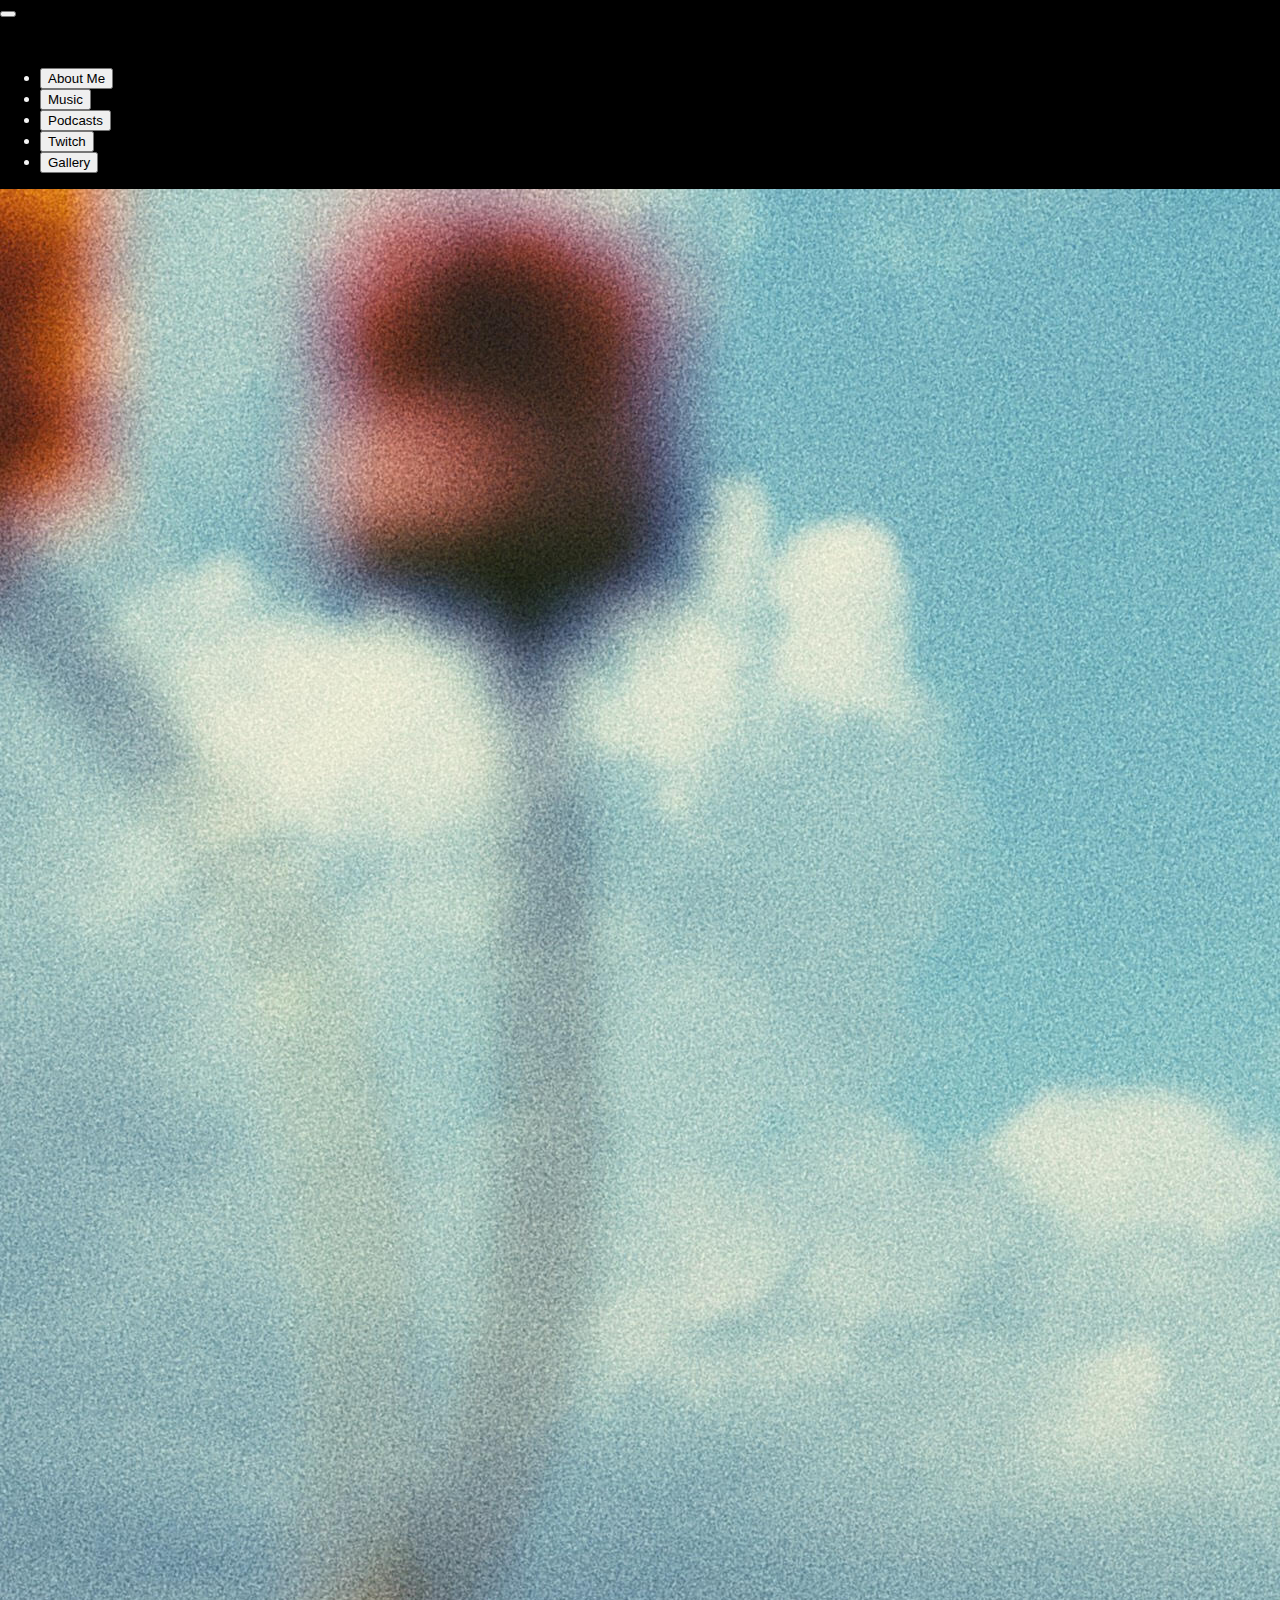
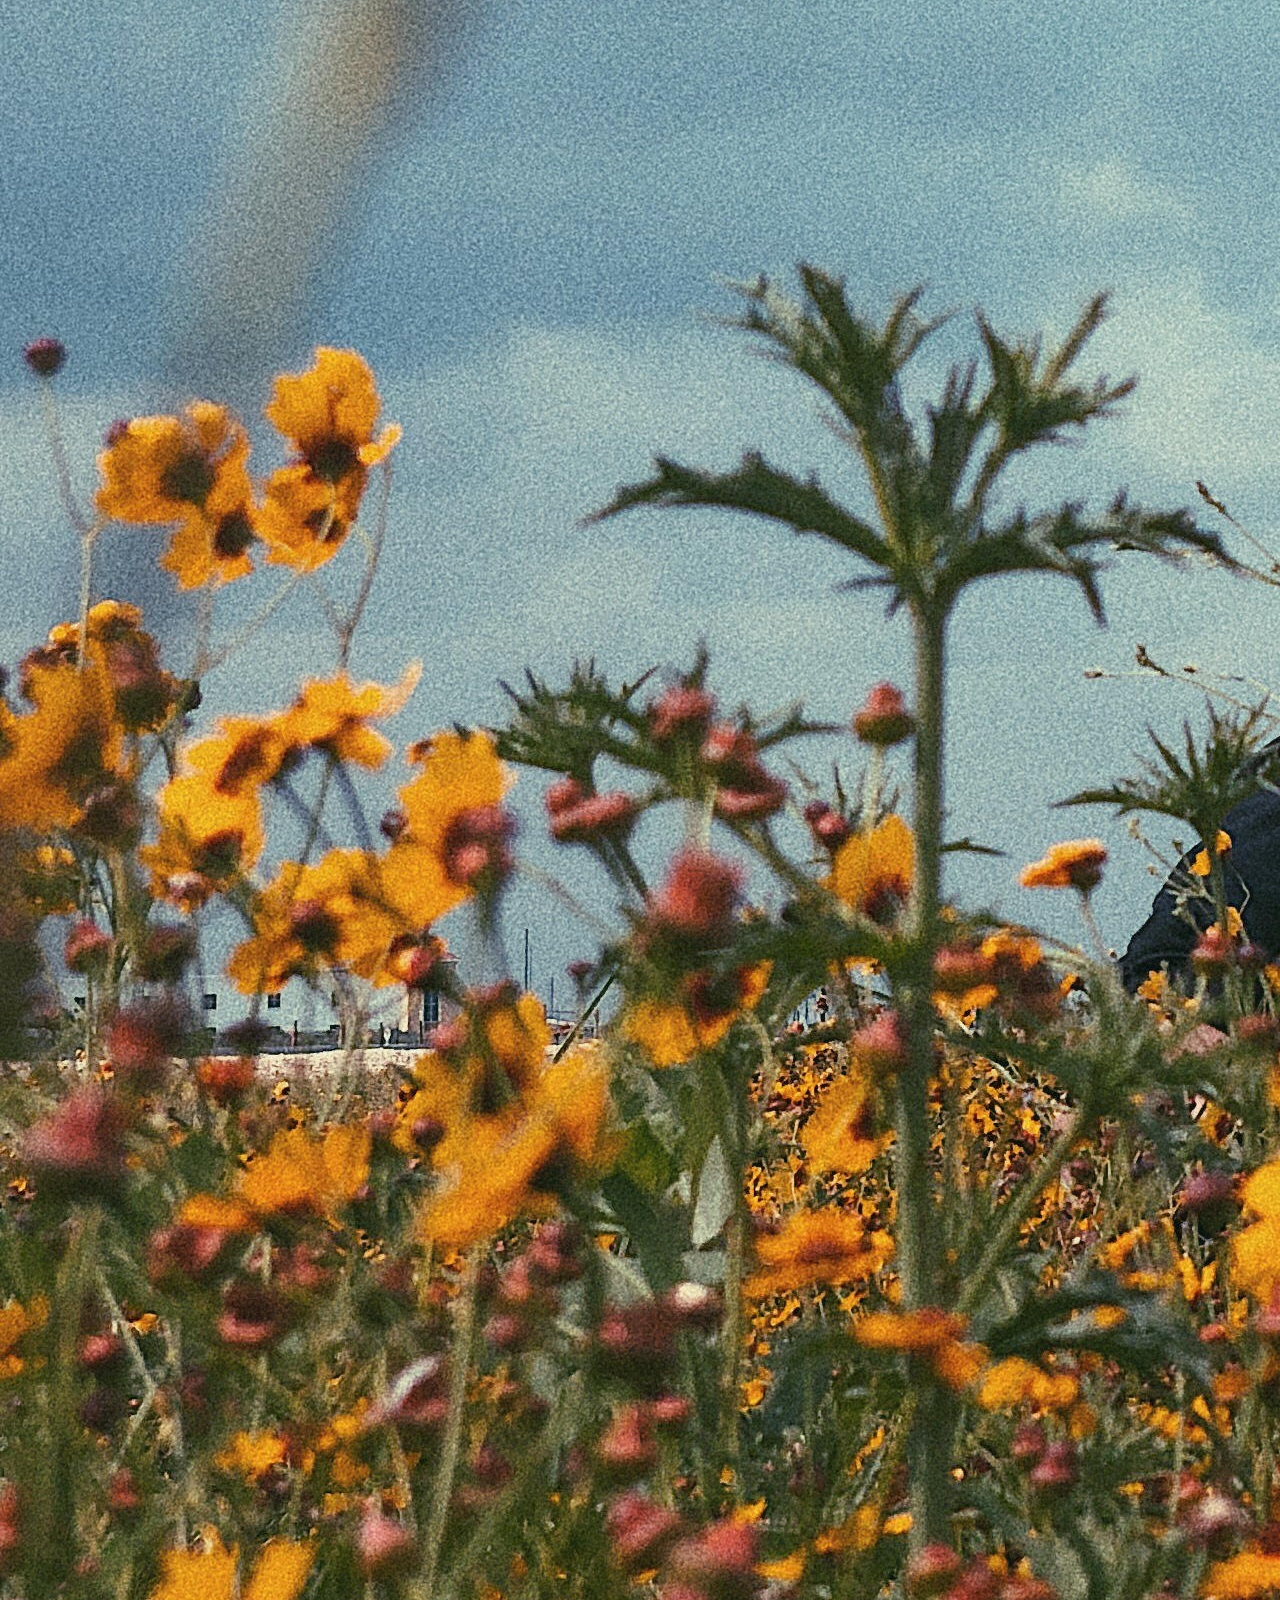
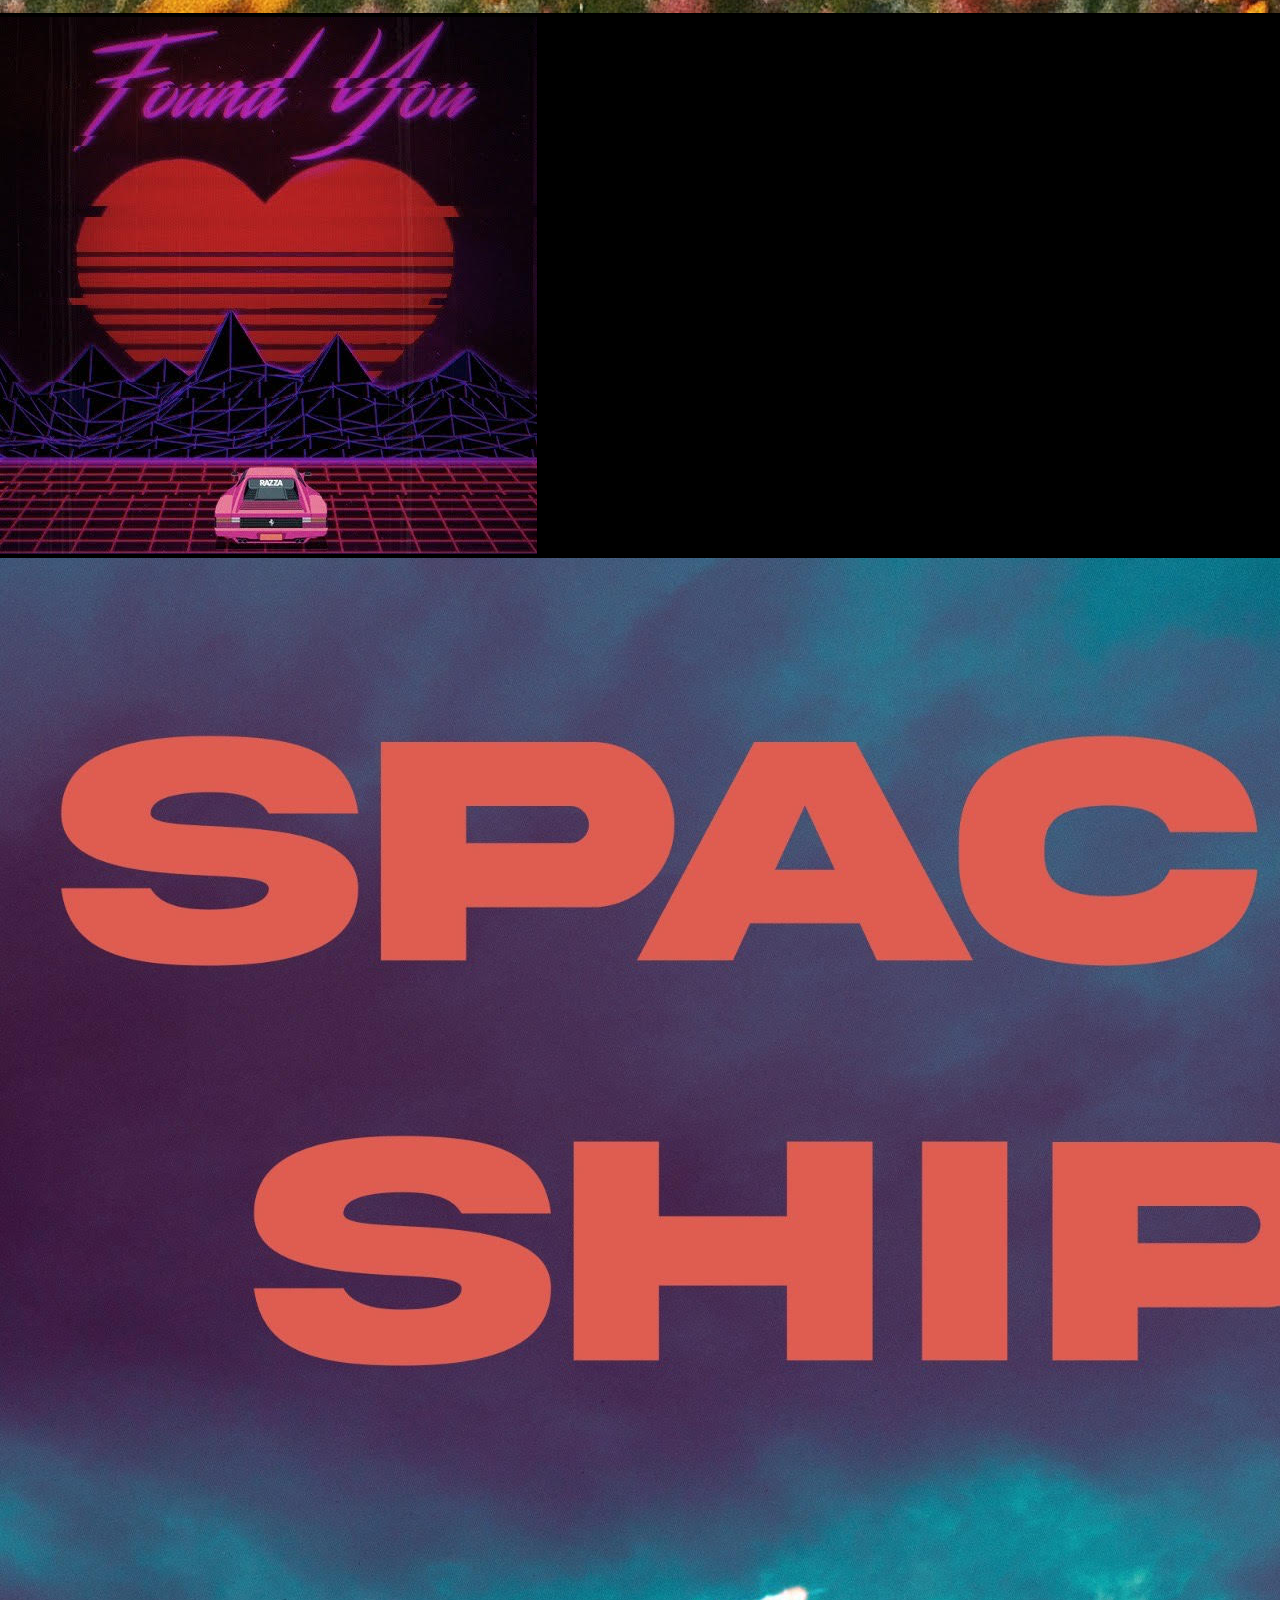
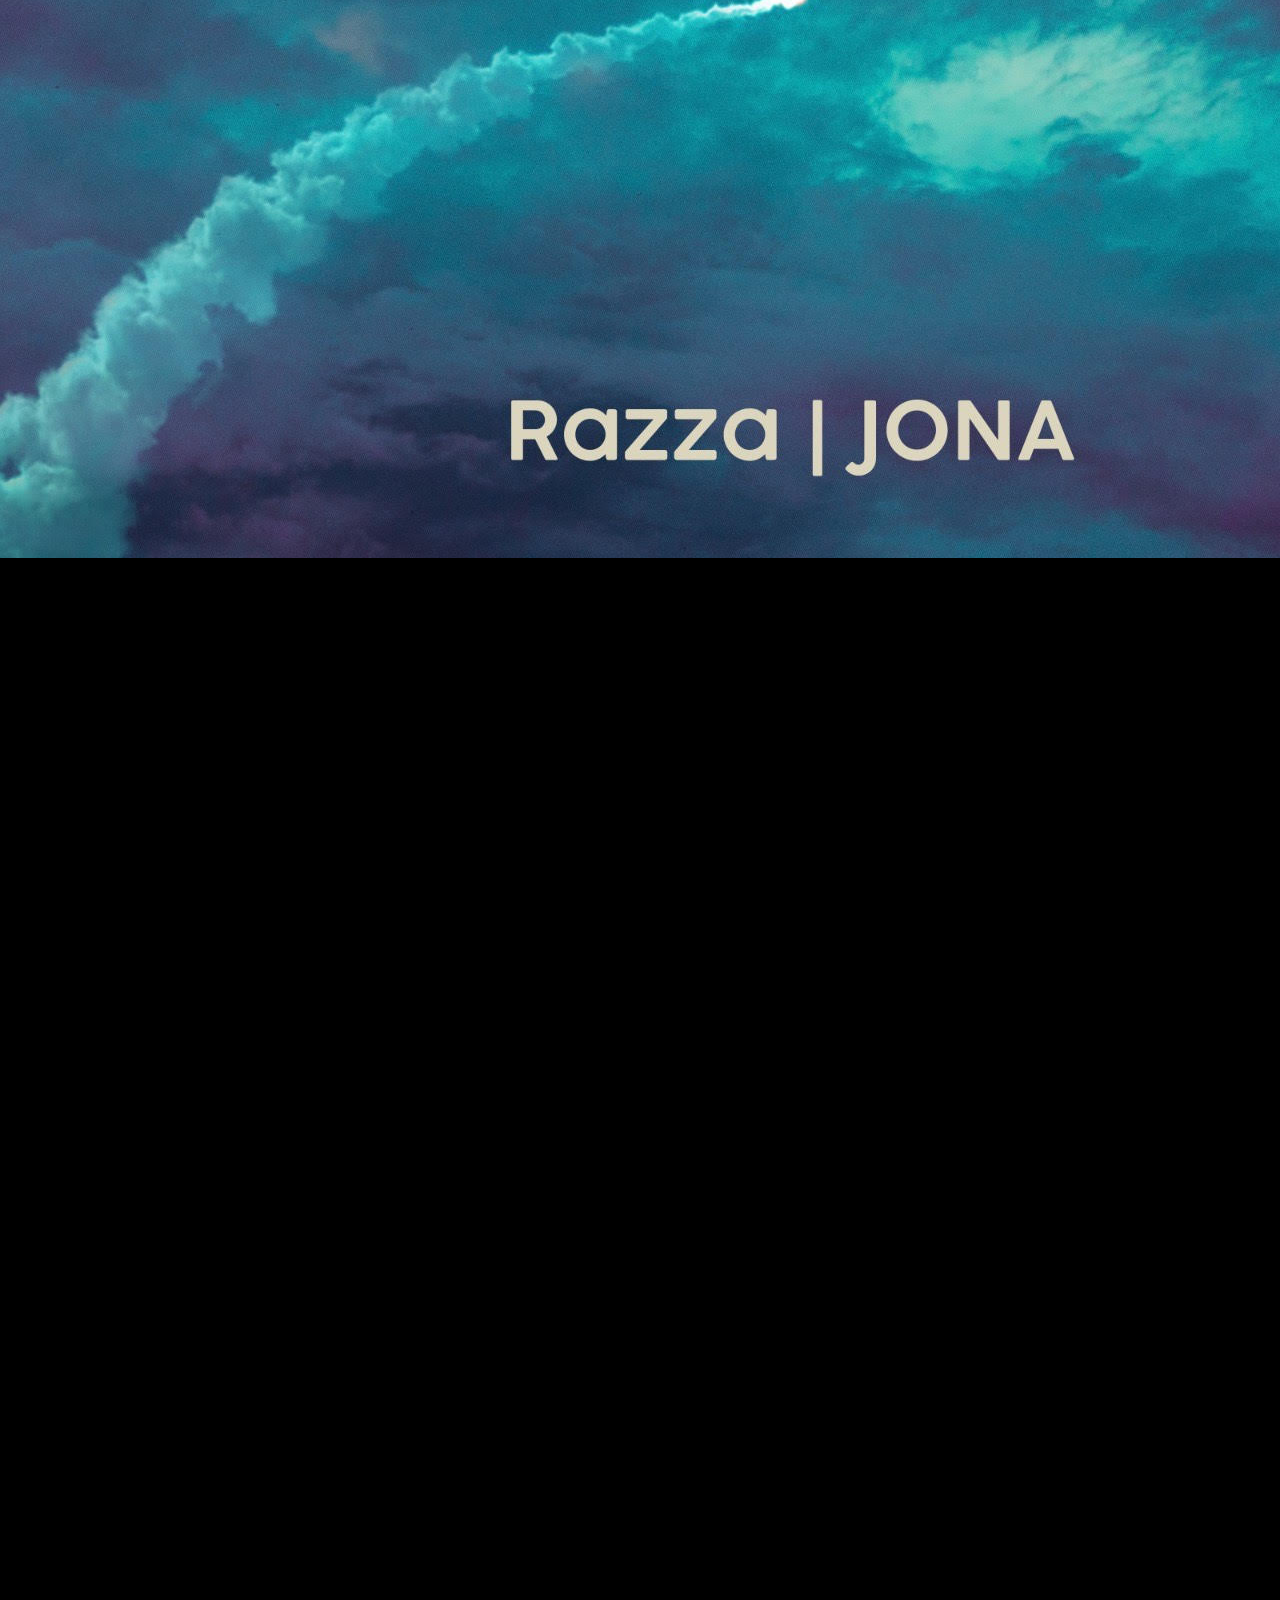
<file: index.html>
<!doctype html>
<html lang="en">
  <head>
    <!-- Required meta tags -->
    <meta charset="utf-8">
    <meta name="viewport" content="width=device-width, initial-scale=1">

    <!-- Bootstrap CSS -->
    <link href="https://cdn.jsdelivr.net/npm/bootstrap@5.0.0-beta1/dist/css/bootstrap.min.css" rel="stylesheet" integrity="sha384-giJF6kkoqNQ00vy+HMDP7azOuL0xtbfIcaT9wjKHr8RbDVddVHyTfAAsrekwKmP1" crossorigin="anonymous">    <link rel="stylesheet" href="main.css">
    <link rel="stylesheet" href="https://unpkg.com/aos@next/dist/aos.css" />


    <title>Sohaib Raza</title>
  </head>
  <body>
    <div>

      <nav class="navbar navbar-expand-lg navbar-dark bg-dark fixed-top">
        <div class="container-fluid">
          <button class="navbar-toggler" type="button" data-bs-toggle="collapse" data-bs-target="#navbarTogglerDemo03" aria-controls="navbarTogglerDemo03" aria-expanded="false" aria-label="Toggle navigation">
            <span class="navbar-toggler-icon"></span>
          </button>
          <a class="navbar-brand disabled" href="#"><p class="text-white display-6 p-1">𝓡𝓪𝔃𝔃𝓪</p></a>
          <div class="collapse navbar-collapse justify-content-end" id="navbarTogglerDemo03">
            <ul class="navbar-nav p-1 justify-content-end">
                <li class="nav-item">
                  <button class="btn btn-dark grow"><a class="nav-link active text-white" aria-current="page" href="#Home">About Me</a></button>
                </li>
                <li class="nav-item">
                  <button class="btn btn-dark grow"><a class="nav-link text-white" href="#Music">Music</a></button>
                </li>
                <li class="nav-item">
                  <button class="btn btn-dark grow"><a class="nav-link text-white" href="#Podcasts">Podcasts</a></button>
                </li>
                <li class="nav-item">
                  <button class="btn btn-dark grow"><a class="nav-link text-white" href="#Twitch">Twitch</a></button>
                </li>
                <li class="nav-item">
                  <button class="btn btn-dark grow"><a href="gallary.html" class="nav-link text-white">Gallery</a></button>
                </li>
            </ul>
              </div>
            </ul>
          </div>
        </div>
      </nav>

    <div class="container-fluid" id="AboutMe">
        <div class="row p-5"></div>
    </div>



    <section>
        <div class="container-fluid p-5">
            <div class="row">
                <div class="col-1"></div>
              <div class="col-10">
                <div id="carouselExampleFade" class="carousel slide carousel-fade" data-bs-ride="carousel">
                    <div class="carousel-inner">
                      <div class="carousel-item active">
                        <img src="image7.jpg" class="d-block w-100" alt="...">
                      </div>
                      <div class="carousel-item">
                        <img src="foundyou.jpg" class="d-block w-100" alt="...">
                      </div>
                      <div class="carousel-item">
                        <img src="spaceships.jpg" class="d-block w-100" alt="...">
                      </div>
                    </div>
                    <a class="carousel-control-prev" href="#carouselExampleFade" role="button" data-bs-slide="prev">
                      <span class="carousel-control-prev-icon" aria-hidden="true"></span>
                      <span class="visually-hidden">Previous</span>
                    </a>
                    <a class="carousel-control-next" href="#carouselExampleFade" role="button" data-bs-slide="next">
                      <span class="carousel-control-next-icon" aria-hidden="true"></span>
                      <span class="visually-hidden">Next</span>
                    </a>
                  </div>
              </div>
              <div class="col-1"></div>
    </section>


    <div class="container-fluid" id="Home">
        <div class="row p-5"></div>
    </div>

    <div class="container-fluid">
        <div class="row">
            <div class="col-2"></div>
            <div class="col-8 align-self-center freesmoke p-2">
              <div data-aos="fade-right"><p class="muted h2 text-center font-header">About Me</p></div>
            </div>
        </div>
        <div class="row">
            <div class="col-2 "></div>
            <div class="col-8 freesmoke">
                <div class="progress">
                  <div class="progress-bar progress-bar-striped progress-bar-animated freesmoke bg-warning" role="progressbar" aria-valuenow="75" aria-valuemin="0" aria-valuemax="100" style="width: 25%"></div>
                  </div>
            </div>
        </div>
        <div class="row">
            <div class="col-2"></div>
            <div class="col-8 text-center font-words freesmoke"><div data-aos="fade-left">As Razza or even as my Gamertag Goatlover626 one thing is for sure, I never fail to disappoint. From producing hits in the studio to humoring a general audience with my gaming experiences to having conversations on the most controversial and interesting topics. I do not fail to deliver a large quantity of quality content.</div></div>
            <div class="col-2"></div>
        </div>
    </div>
    
    <div class="container-fluid" id="Music">
        <div class="row p-5"></div>
    </div>

    <div class="container-fluid p-5">
        <div class="row">
            <div class="col-6">
              <div data-aos="fade-in"><p class="muted h2 text-center font-header">Razza</p></div>
            </div>
        </div>
        <div class="row">
            <div class="col-6">
                <div class="progress">
                    <div class="progress-bar progress-bar-striped progress-bar-animated bg-warning" role="progressbar" aria-valuenow="75" aria-valuemin="0" aria-valuemax="100" style="width: 50%"></div>
                  </div>
            </div>
        </div>
        <div class="row">
            <div class="col-6">
              <div data-aos="fade-left"><p class="font-words text-center">I learned to love music as the creativity of releasing my emotions and thoughts onto a platform allowed me to have expectations that I was able to consistently meet. Due to this creative mindset, I do not restrict myself to only one genre and I try to touch as many genres as possible. I make sure to only release the best of the best from my projects which is why my music has consistently been above average ever since I first dropped.
              </p></div>
            </div>
            <!-- <div class="col-1"></div> -->
            <div class="col-6">
              <div data-aos="fade-out"><img src="welcome1.jpg" alt="" class="rounded img-fluid d-block"></div>
            </div>
        </div>
    </div>

    <div class="container-fluid" id="Podcasts">
        <div class="row p-5"></div>
    </div>

    <div class="container-fluid p-3">
        <div class="row">
            <div class="col-6"></div>
            <div class="col-6">
              <div data-aos="fade-in"><p class="muted h2 font-header text-center">The Mini Room</p></div>
            </div>
            <!-- <div class="col-2"></div> -->
        </div>
        <div class="row">
            <div class="col-6"></div>
            <div class="col-6">
                <div class="progress">
                    <div class="progress-bar progress-bar-striped progress-bar-animated bg-warning" role="progressbar" aria-valuenow="75" aria-valuemin="0" aria-valuemax="100" style="width: 75%"></div>
                  </div>
            </div>
        </div>
        <div class="row">
            <!-- <div class="col-1"></div> -->
            <div class="col-6">
              <div data-aos="fade-out"><button type="button" class="btn" data-bs-container="body" data-bs-toggle="popover" data-bs-placement="top"><a href="https://www.instagram.com/TheMiniRoom_pod/"><img src="podcast.jpg" alt="" class="img-fluid d-block rounded long-img"></a></button></div>
              <div data-aos="fade-out"></div>
            </div>
            <!-- <div class="col-1"></div> -->
            <div class="col-6">
              <div data-aos="fade-left"><p class="font-words text-center">The Mini Room is a podcast that covers a variety of topics therefore appealing to a diverse audience. In this up and coming podcast, hosts Baba, Suleman, and Razza sit around the table having regular conversations. At least to them its regular, while to the rest of the public its entertaining and new! Don't sleep on The Mini Room as we have our first episode up right now and you can keep up to date with us on our IG page which is linked with the picture.</p></div>
            </div>
        </div>
    </div>
    

    <div class="container-fluid" id="Twitch">
        <div class="row p-5"></div>
    </div>

    <div class="container-fluid p-5">
        <div class="row">
            <div class="col-6"></div>
            <div class="col-5">
              <div data-aos="fade-in"><p class="muted h2 font-header text-center">Goatlover626</p></div>
            </div>
        </div>
        <div class="row">
            <div class="col-5"></div>
            <div class="col-7">
                <div class="progress">
                    <div class="progress-bar progress-bar-striped progress-bar-animated bg-warning" role="progressbar" aria-valuenow="75" aria-valuemin="0" aria-valuemax="100" style="width: 100%"></div>
                  </div>
            </div>
        </div>
        <div class="row">
            <div class="col-5">
              <div data-aos="fade-out"><button type="button" class="btn btn-secondary" data-bs-container="body" data-bs-toggle="popover" data-bs-placement="top"><a href="https://www.twitch.tv/goatlover626"><img src="twitch.jpg" alt="" class="img-fluid"></a></button></div>
            </div>
            <div class="col-7">
              <div data-aos="fade-left"><p class="font-words text-center">My life has contained video games for as long as I can remember. Dating back to the Playstation 1 and being excited to make a WWE character on the Smackdown vs Raw game on Playstation 2, video games has always been there for me. It was the way I bonded with friends and family and the way I’d break the ice with people. Even now video games are a big part of my life as I converted to PC coming from console. Now with this new PC power I am able to download new games and play with more friends. With this new PC power I can stream my games of and conversations around Counter-Strike, GTA 5, and Jackbox with people around the world. Come join the conversation by clicking the twitch picture!</p></div>
            </div>
        </div>
    </div>


    <div class="container-fluid">
        <div class="row p-5"></div>
    </div>

    <footer>
        <div class="p-4">
            <ul class="nav justify-content-center">
                <li class="nav-item">
                  <a class="nav-link active grow" aria-current="page" href="https://twitter.com/itsrazza1"><img src="twitter.png" alt="" width="30" height="24"></a>
                </li>
                <li class="nav-item">
                  <a class="nav-link grow" href="https://www.instagram.com/itsrazza/?hl=en"><img src="IG.png" alt="" width="30" height="30"></a>
                </li>
                <li class="nav-item">
                  <a class="nav-link grow" href="https://www.twitch.tv/goatlover626"><img src="twitch.png" alt="" width="30" height="30"></a>
                </li>
                <li class="nav-item">
                    <a class="nav-link grow" href="https://open.spotify.com/artist/1ITkLCo1ZWi8ln5u9BsGXl?si=SRoRdKshTB2arEzHQE_L0Q"><img src="spotify.png" alt="" width="30" height="30"></a>
                </li>
                <li class="nav-item">
                    <a class="nav-link grow" href="https://itunes.apple.com/us/artist/razza/1492643980"><img src="applemusic.png" alt="" width="23" height="23"></a>
                </li>
        </div>
    </footer>


    <!-- Optional JavaScript; choose one of the two! -->

    <!-- Option 1: Bootstrap Bundle with Popper -->
    <script src="https://cdn.jsdelivr.net/npm/bootstrap@5.0.0-beta1/dist/js/bootstrap.bundle.min.js" integrity="sha384-ygbV9kiqUc6oa4msXn9868pTtWMgiQaeYH7/t7LECLbyPA2x65Kgf80OJFdroafW" crossorigin="anonymous"></script>

    <!-- Option 2: Separate Popper and Bootstrap JS -->
    <!--
    <script src="https://cdn.jsdelivr.net/npm/@popperjs/core@2.5.4/dist/umd/popper.min.js" integrity="sha384-q2kxQ16AaE6UbzuKqyBE9/u/KzioAlnx2maXQHiDX9d4/zp8Ok3f+M7DPm+Ib6IU" crossorigin="anonymous"></script>
    <script src="https://cdn.jsdelivr.net/npm/bootstrap@5.0.0-beta1/dist/js/bootstrap.min.js" integrity="sha384-pQQkAEnwaBkjpqZ8RU1fF1AKtTcHJwFl3pblpTlHXybJjHpMYo79HY3hIi4NKxyj" crossorigin="anonymous"></script>
    -->
    <script src="https://unpkg.com/aos@next/dist/aos.js"></script>
    <script>
        AOS.init();
    </script>
  </body>
</html>
</file>
<file: main.css>
html {
    scroll-behavior: smooth;
    overflow-x: hidden;
}
body {
  font-family: Verdana, Geneva, Tahoma, sans-serif;
  /* background: linear-gradient(
    to right,
    rgba(255, 85, 85, 0.7),
    rgba(225, 140, 253, 0.611)
  ); */
  background-color: black;
  color: whitesmoke;
  margin: 0;
}

.nav {
  /* background: rgba(255, 0, 64, 0.49); */
  /* background-color: #F6F5AE; */
  font-family: sans-serif;
  font-weight: 500;
  font-size: large;
  border-color: #F6F5AE;
  color: white;
  border-width: 20%;
}
a {
  text-decoration: none;
  color: black;
}
.container-lg {
  background: black;
}

.font-header {
  font-family: Impact, Haettenschweiler, "Arial Narrow Bold", sans-serif;
}

a, .grow{
  color: black;
  transition: all .2s ease-in-out;
}

a:hover {
  color: white;
}

.grow:hover {
  transform: scale(1.1);
}



.collapse {
    color: whitesmoke;
}

.fonty {
    font-family: Impact, Haettenschweiler, 'Arial Narrow Bold', sans-serif;
}

.btn-warning {
  background-color: #858300;
}
</file>
